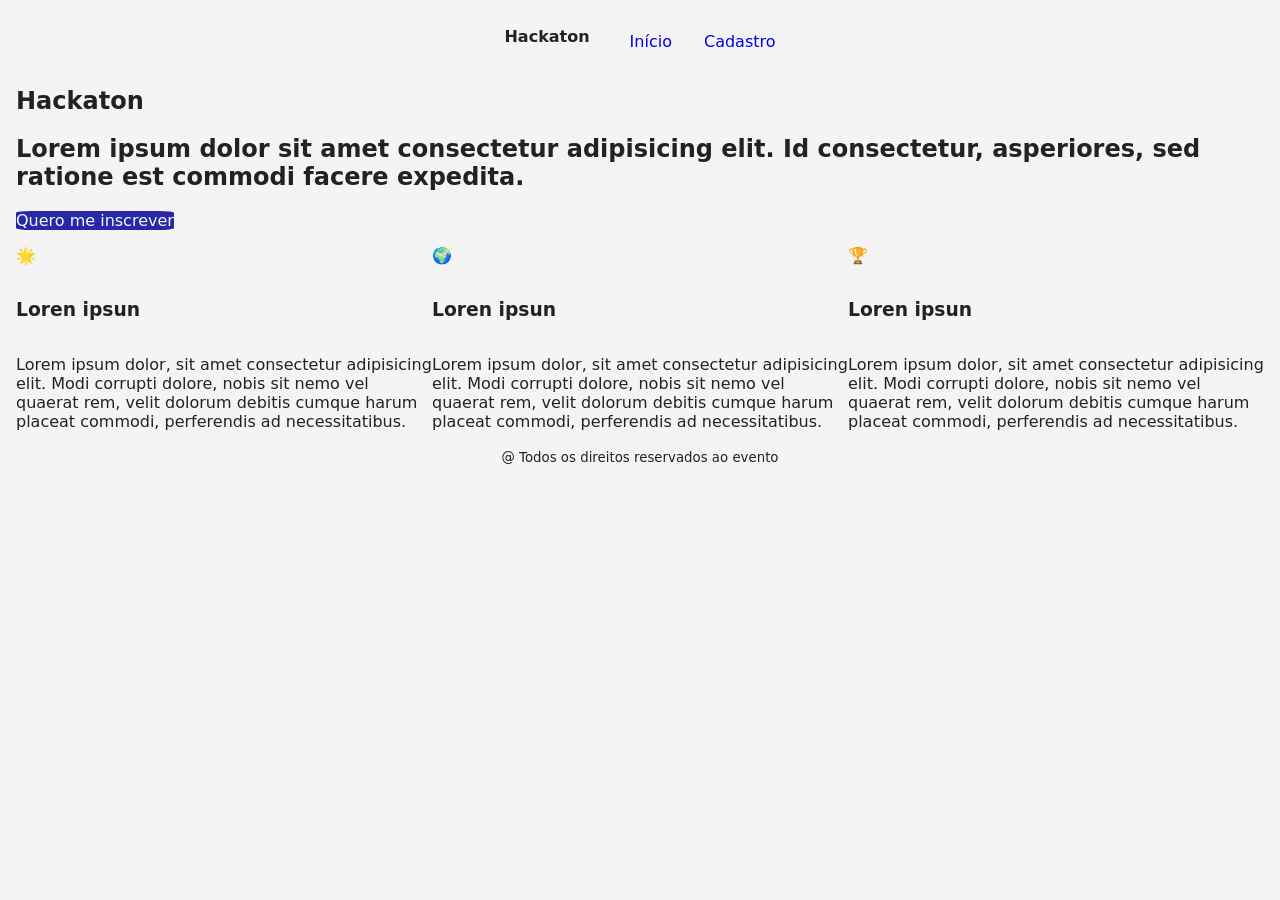
<file: index.html>
<!DOCTYPE html>
<html lang="en">
    <head>
        <meta charset="UTF-8">
        <meta name="viewport" content="width=device-width, initial-scale=1.0">
        <link rel="stylesheet" href="style.css">
        <title>Hackaton</title>
    </head>
    <body>
        <header>
            <h1 class="h1-nav">Hackaton</h1>
            <nav>
                <ul>
                    <li>
                        <a href="index.html"> Início </a>
                    </li>
                    <li>
                        <a href="formulario.html"> Cadastro </a>
                    </li>
                </ul>
            </nav>
        </header>

        <main>
            <section class="hero">
                <h1>Hackaton</h1>
                <h2>Lorem ipsum dolor sit amet consectetur adipisicing elit. Id consectetur, asperiores, sed ratione est commodi facere expedita.</h2>
                <a href="formulario.html" class="button">Quero me inscrever</a>
            </section>

            <section class="card">
                <article class="topicos">
                    <p>🌟</p>
                    <h3>Loren ipsun</h3>
                    <p>Lorem ipsum dolor, sit amet consectetur adipisicing elit. Modi corrupti dolore, nobis sit nemo vel quaerat rem, velit dolorum debitis cumque harum placeat commodi, perferendis ad necessitatibus.</p>
                </article>
                <article class="topicos">
                    <p>🌍</p>
                    <h3>Loren ipsun</h3>
                    <p>Lorem ipsum dolor, sit amet consectetur adipisicing elit. Modi corrupti dolore, nobis sit nemo vel quaerat rem, velit dolorum debitis cumque harum placeat commodi, perferendis ad necessitatibus.</p>
                </article>
                <article class="topicos">
                    <p>🏆</p>
                    <h3>Loren ipsun</h3>
                    <p>Lorem ipsum dolor, sit amet consectetur adipisicing elit. Modi corrupti dolore, nobis sit nemo vel quaerat rem, velit dolorum debitis cumque harum placeat commodi, perferendis ad necessitatibus.</p>
                </article>
            </section>
        </main>

        <footer>
            <small>@ Todos os direitos reservados ao evento</small>
        </footer>

        <script src="script.js"></script>
    </body>
</html>

<!-- 
    <header> com nome/logo + uma navbar (<nav>) com 2 links: Início e Cadastro. Use flexbox na navbar e deixe-a igual nas 2 páginas.
    Um <footer> no rodapé, também igual nas duas páginas. 
    Uma seção de destaque (hero) com um <h1>, um subtítulo e um botão "Quero me inscrever" que leva ao formulário.
    Uma seção com ≥ 3 cards lado a lado usando flexbox — cada card com um emoji, um título e um texto.
    JavaScript: ao abrir a página, um prompt pergunta o nome e um alert dá as boas-vindas (ex.: "Olá, " + nome + "!").
-->
</file>
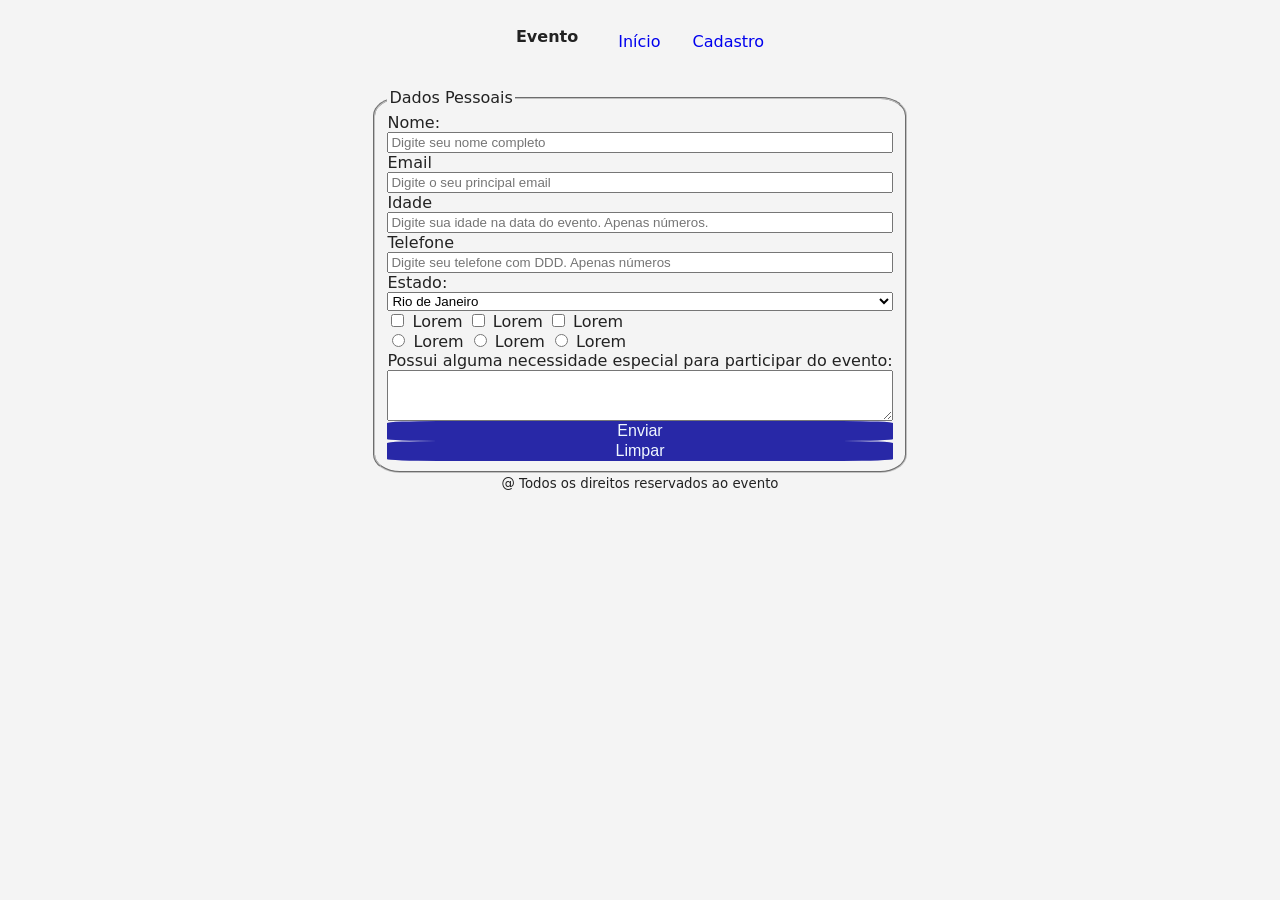
<file: formulario.html>
<!DOCTYPE html>
<html lang="en">
<head>
    <meta charset="UTF-8">
    <meta name="viewport" content="width=device-width, initial-scale=1.0">
    <link rel="stylesheet" href="style.css">
    <title>Formulário</title>
</head>
<body>
        <header>
            <h1 class="h1-nav">Evento</h1>
            <nav>
                <ul>
                    <li>
                        <a href="index.html"> Início </a>
                    </li>
                    <li>
                        <a href="formulario.html"> Cadastro </a>
                    </li>
                </ul>
            </nav>
        </header>

        <main>
            <h1></h1>
            <article class="form">
                <form action="">
                    <fieldset>
                        <legend>Dados Pessoais</legend>
                        <label>Nome:</label>
                        <input type="text" placeholder="Digite seu nome completo">
                        
                        <label>Email</label>
                        <input type="email" placeholder="Digite o seu principal email">
                        
                        <label>Idade</label>
                        <input type="number" placeholder="Digite sua idade na data do evento. Apenas números.">

                        <label>Telefone</label>
                        <input type="" placeholder="Digite seu telefone com DDD. Apenas números">                

                        <!-- select -->
                        <label>Estado:</label>
                        <select name="Estado" id="">
                            <option value="">Rio de Janeiro</option>
                            <option value="">São Paulo</option>
                            <option value="">Minas Gerais</option>
                            <option value="">Espirito Santo</option>
                        </select>

                        <!-- checkbox -->
                        <div>
                            <input type="checkbox" id="Lorem1">
                            <label for="Lorem1">Lorem</label>

                            <input type="checkbox" id="Lorem2">
                            <label for="Lorem2">Lorem</label>

                            <input type="checkbox" id="Lorem2">
                            <label for="Lorem2">Lorem</label>
                        </div>

                        <!-- radio -->
                        <div>
                            <input type="radio" id="Lorem4">
                            <label for="Lorem4">Lorem</label>

                            <input type="radio" id="Lorem5">
                            <label for="Lorem5">Lorem</label>

                            <input type="radio" id="Lorem6">
                            <label for="Lorem6">Lorem</label>
                        </div>

                        <!-- textarea -->
                        <label>Possui alguma necessidade especial para participar do evento:</label>
                        <textarea name="" id="" rows="3" cols="40"></textarea>

                        <!-- buttons -->
                         <button class="button">Enviar</button>
                         <button class="button">Limpar</button>
                        
                    </fieldset>
                </form>
            </article>            

        </main>

        <footer>
            <small>@ Todos os direitos reservados ao evento</small>
        </footer>

    </body>
</html>

<!-- 
    Um <form> com: Nome (texto), E-mail, Idade/Telefone — todos com placeholder —, um <select> (4+ opções), grupo de radio, grupo de checkbox (3+), 
    uma <textarea> e botões Enviar e Limpar. Todo campo com <label>.
    Formulário estilizado (nada de visual padrão): inputs com padding, borda e cantos arredondados, organizados com flexbox.
-->
</file>
<file: style.css>
* {
  box-sizing: border-box;
}

body {
  font-family: system-ui, Arial, sans-serif;
  margin: 0;
  background: #f4f4f4;
  color: #222;
  display: flex;
  flex-direction: column;
  justify-content: center;
  align-items: center;
  max-width: 100%;
  padding: 1rem;
}

header{
    display: flex;
    flex-direction: row;
    justify-content: space-between;
}

.h1-nav{
    font-size: medium;
    
}
nav ul{
    display: flex;
    flex-direction: row;
    gap: 2rem;
}

form{
    display: flex;
    flex-direction: column;
}

fieldset{
    display: flex;
    flex-direction: column;
    border-radius: 5%;
}

a {
    text-decoration: none;
}

ul {
    list-style-type: none;
}

.button{
    background-color: rgb(40, 40, 167);
    padding: 2rem, 4rem;
    color: aliceblue;
    font-size: medium;
    border: none;
    border-radius: 10%;

}

.card{
    display: flex;
    flex-direction: row;
}

.topicos{
    display: flex;
    flex-direction: column;
}

footer {
    text-align: center;
}
</file>
